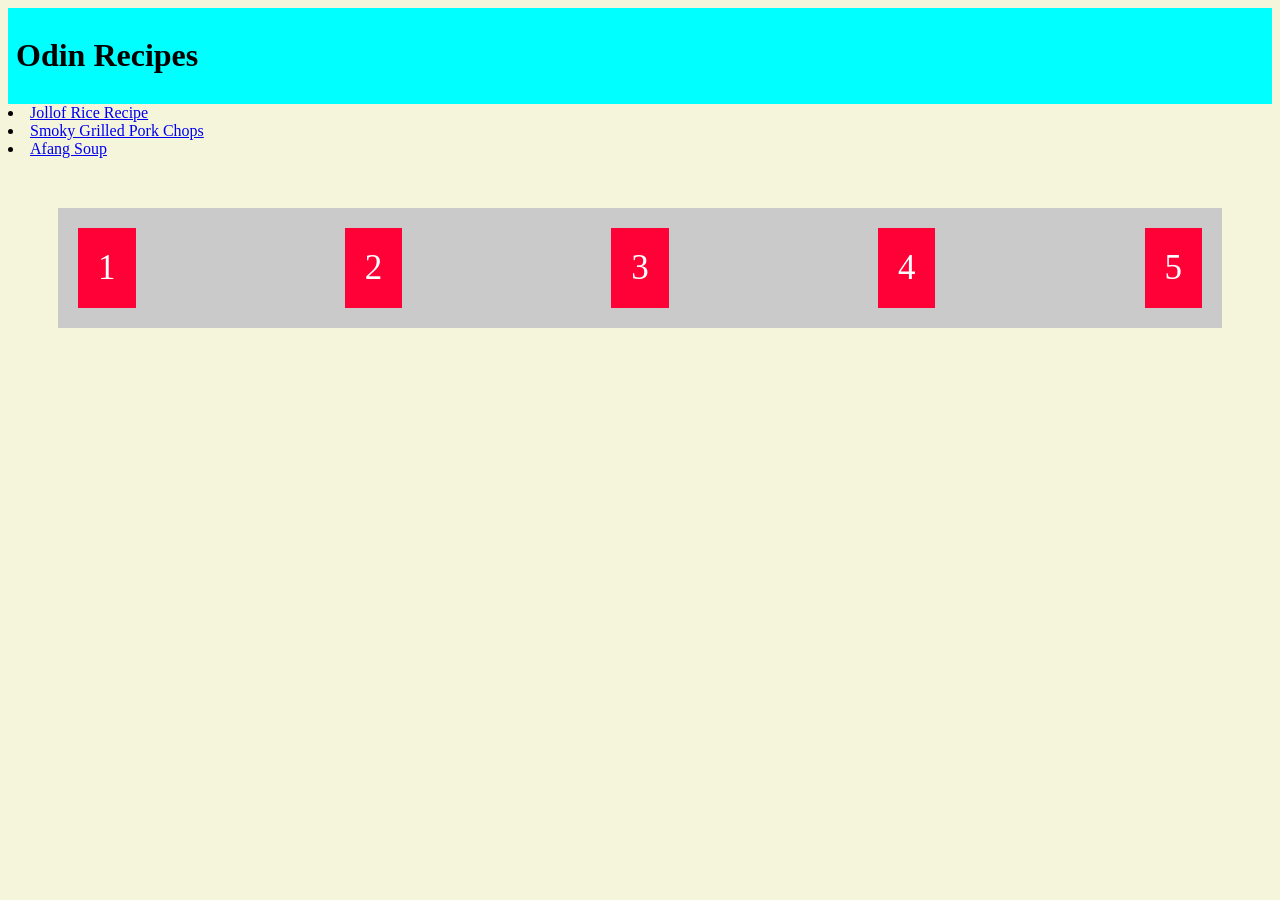
<file: index.html>
<!DOCTYPE html>
<html lang="en">
    <head>
        <meta charset="UTF-8">
        <title>Recipes</title>
        <link rel="stylesheet" href="./style.css">
    </head>
    <body class="main-dashboard">
        <div class="main-d-header"><h1>Odin Recipes</h1>
        <ul></div>
            <li>
                <a href="./recipes/jollof.html">Jollof Rice Recipe</a>
            </li>

            <li>
                <a href="./recipes/Smoky-Grilled-Pork-Chops.html">Smoky Grilled Pork Chops</a>
            </li>
            <li>
                <a href="./recipes/afang_soup.html">Afang Soup</a>
            </li>
        </ul>
        

    <div class="container">
        <div class="items-1 item">1</div>
        <div class="items-2 item">2</div>
        <div class="items-3 item">3</div>
        <div class="items-4 item">4</div>
        <div class="items-5 item">5</div>
    </div>
        

    </body>
</html>
</file>
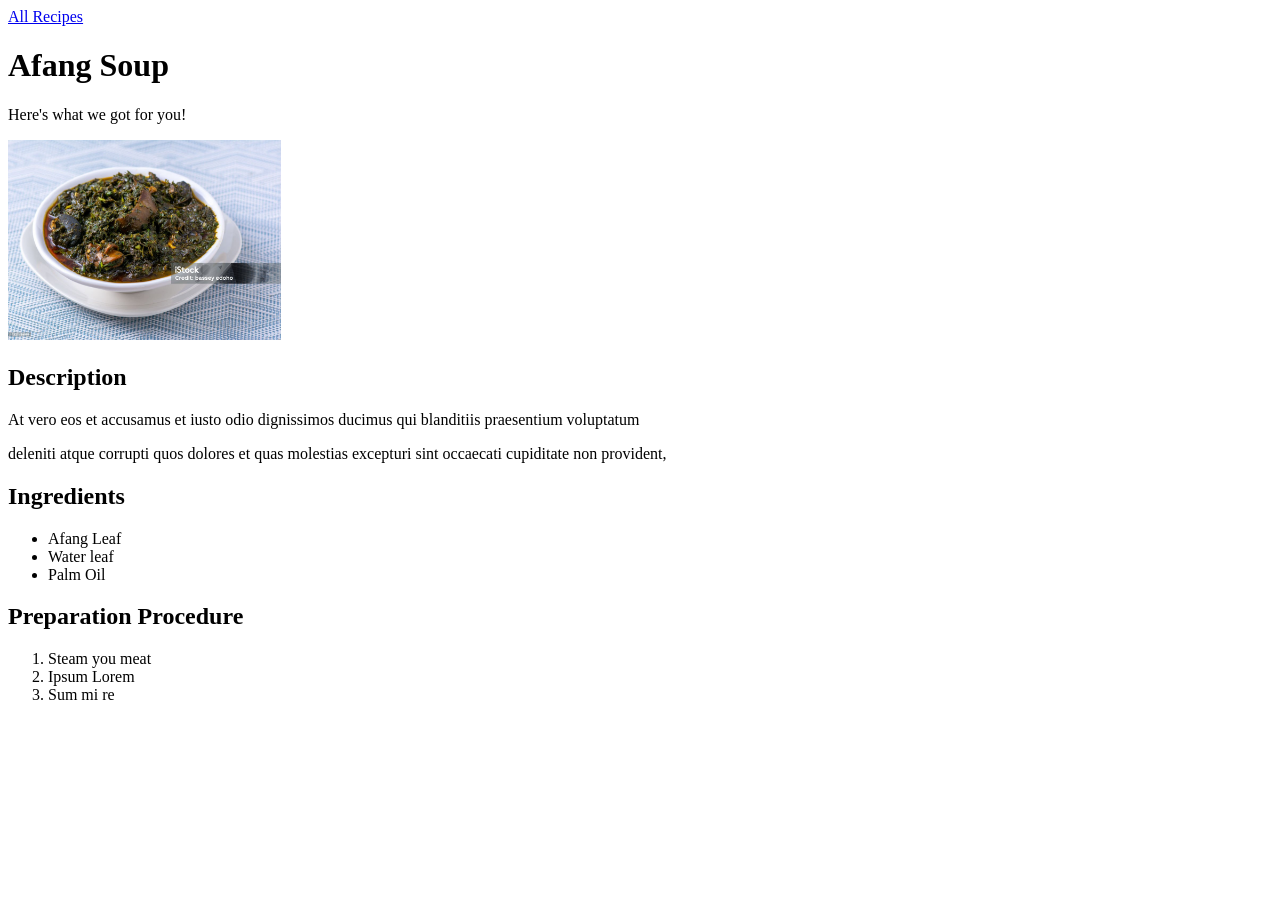
<file: recipes/afang_soup.html>
<!DOCTYPE html>
<html lang="en">
    <head>
        <meta charset="UTF-8">
        <title>recipe3</title>
    </head>
    <body>
        <a href="../index.html">All Recipes</a>
    <h1>Afang Soup</h1>
    <p>Here's what we got for you!</p>
    <img src="../recipe_images/afang_soup.jpg" alt="Delicious afang soup" height="200">
    <h2>Description</h2>
    <p>At vero eos et accusamus et iusto odio dignissimos ducimus qui blanditiis praesentium voluptatum</p>
    <p>deleniti atque corrupti quos dolores et quas molestias excepturi sint occaecati cupiditate non provident,</p>
    
    <h2>Ingredients</h2>
    <ul>
        <li>Afang Leaf</li>
        <li>Water leaf</li>
        <li>Palm Oil</li>
    </ul>
    <h2>Preparation Procedure</h2>
    <ol>
        <li>Steam you meat</li>
        <li>Ipsum Lorem</li>
        <li>Sum mi re</li>
    </ol>
    </body>
</html>
</file>
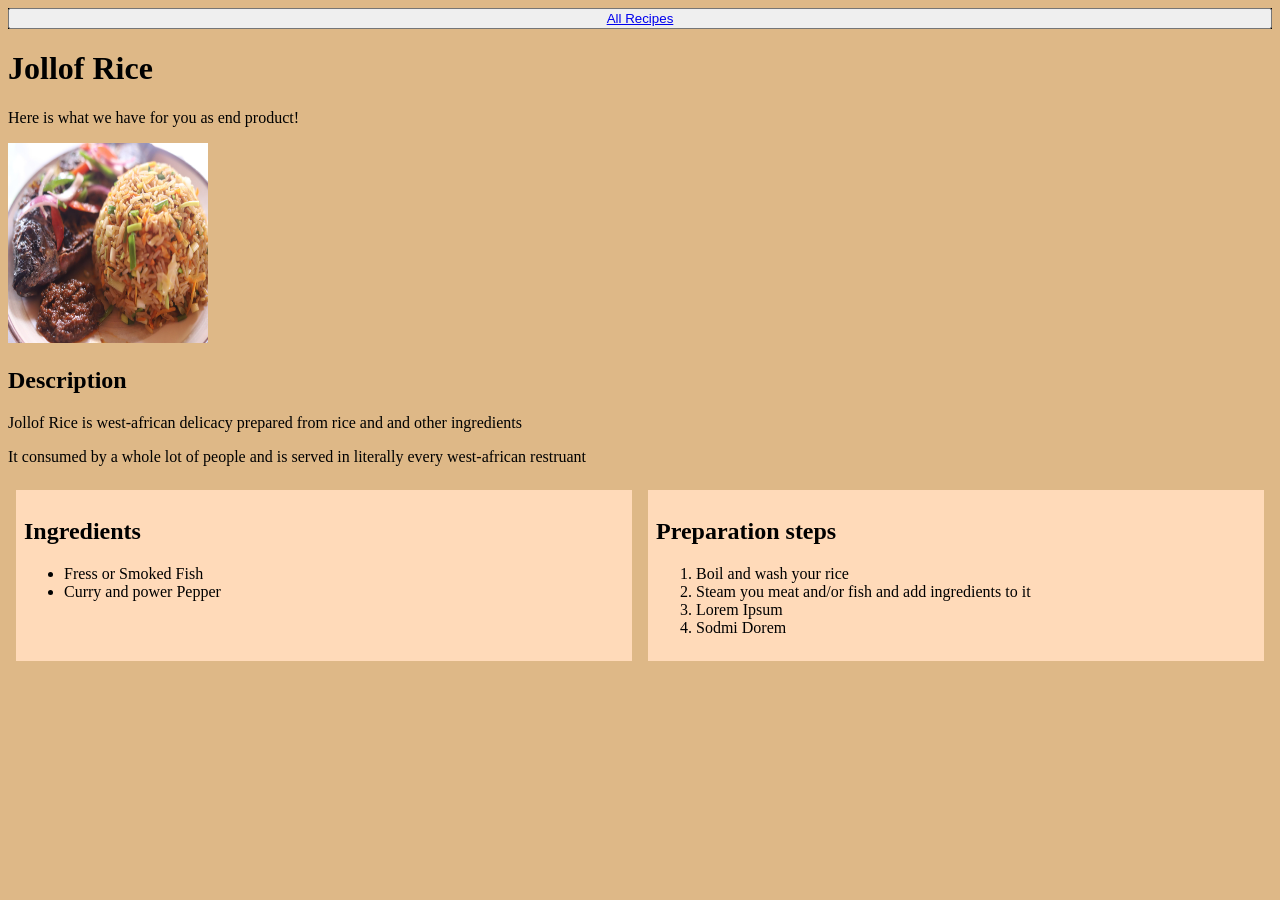
<file: recipes/jollof.html>
<!DOCTYPE html>
<html lang="en">
<head>
    <meta charset="UTF-8">
    <meta name="viewport" content="width=device-width, initial-scale=1.0">
    <title>recipe1</title>
    <link rel="stylesheet" href="../style.css">
</head>
<body class="jollof">
    <div id="pg2">
        <div class="flex-button"><button><a href="../index.html">All Recipes</a></button></div>
        <h1>Jollof Rice</h1>
        <p> Here is what we have for you as end product!</p>
        <img src="../recipe_images/jollof_rice.jpg" alt="A picture of jollof rice" height="200" width="200">
        <h2>Description</h2>
        <p>Jollof Rice is west-african delicacy prepared from rice and and other ingredients</p>
        <p>It consumed by a whole lot of people and is served in literally every west-african restruant</p>
        <div class="flex-container">
            <div class="one">
                <h2>Ingredients</h2>
                <ul>
                    <li>Fress or Smoked Fish</li>
                    <li>Curry and power Pepper</li>
                </ul>
            </div>
            <div class="two">
                <h2>Preparation steps</h2>
                <ol>
                    <li>Boil and wash your rice</li>
                    <li>Steam you meat and/or fish and add ingredients to it</li>
                    <li>Lorem Ipsum</li>
                    <li>Sodmi Dorem</li>
                </ol>
            </div>
        </div>
    </div>

</body>
</html>
</file>
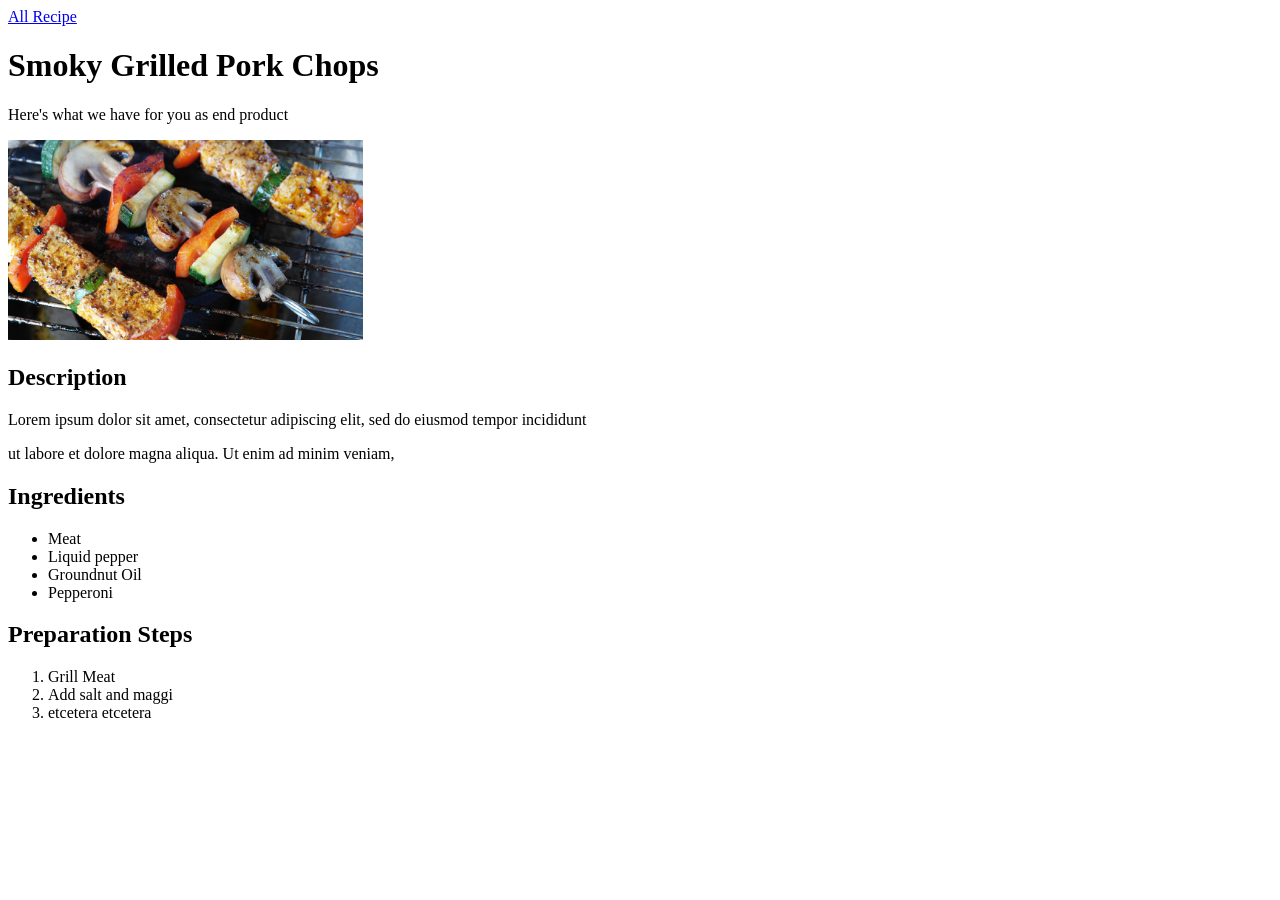
<file: recipes/Smoky-Grilled-Pork-Chops.html>
<!DOCTYPE html>
<html lang="en">
    <head>
        <meta charset="UTF-8">
        <title>recipe2</title>
    </head>
    <body>
        <a href="../index.html">All Recipe</a>
        <h1>Smoky Grilled Pork Chops</h1>
        <p>Here's what we have for you as end product</p>
        <img src="../recipe_images/Smoky Grilled Pork Chops.jpg" alt="Smoky Griled Pork" height="200" >
        <h2>Description</h2>
        <p>Lorem ipsum dolor sit amet, consectetur adipiscing elit, sed do eiusmod tempor incididunt </p>
        <p>ut labore et dolore magna aliqua. Ut enim ad minim veniam, </p>
        
        <h2>Ingredients</h2>
        <ul>
            <li>Meat</li>
            <li>Liquid pepper</li>
            <li>Groundnut Oil</li>
            <li>Pepperoni</li>
        </ul>
        <h2>Preparation Steps</h2>
        <ol>
            <li>Grill Meat</li>
            <li>Add salt and maggi</li>
            <li>etcetera etcetera</li>
        </ol>
    </body>

</html>
</file>
<file: style.css>
.flex-container {
    display: flex;

}

.flex-container div {
    
    background: peachpuff;
    height: 100px;
    flex: 1 1 0%;
}

.flex-container .one {
    height: auto;
    margin: 8px;
    padding: 8px;
}

.flex-container .two {
    height: auto;
    padding: 8px;
    text-align: left;
    margin: 8px;
}


.flex-button {
    display: flex;
}

.flex-button {
    background-color: black;
    border: 0px;
    color: black;
    font-family: 'Courier New', Courier, monospace;
    font-weight: bold;
    flex-direction: column;
    

}

.jollof {
    background-color: burlywood;
}





.main-dashboard {
    background-color: beige;
}

.main-d-header {
    display: flex;

}
.main-d-header {
    background-color: aqua;
    border: 8px;
    padding: 8px;

    flex: auto;
    
}

.container {
    background-color: #cacaca;
    padding: 10px;
    margin: 50px;
    display: flex;
    flex-direction: row;
    justify-content: space-between;
    align-items: b;
}

.item {

    background-color: #ff0037;
    color: #fff;
    font-size: 35px;
    padding: 20px;
    margin: 10px;
}
</file>
